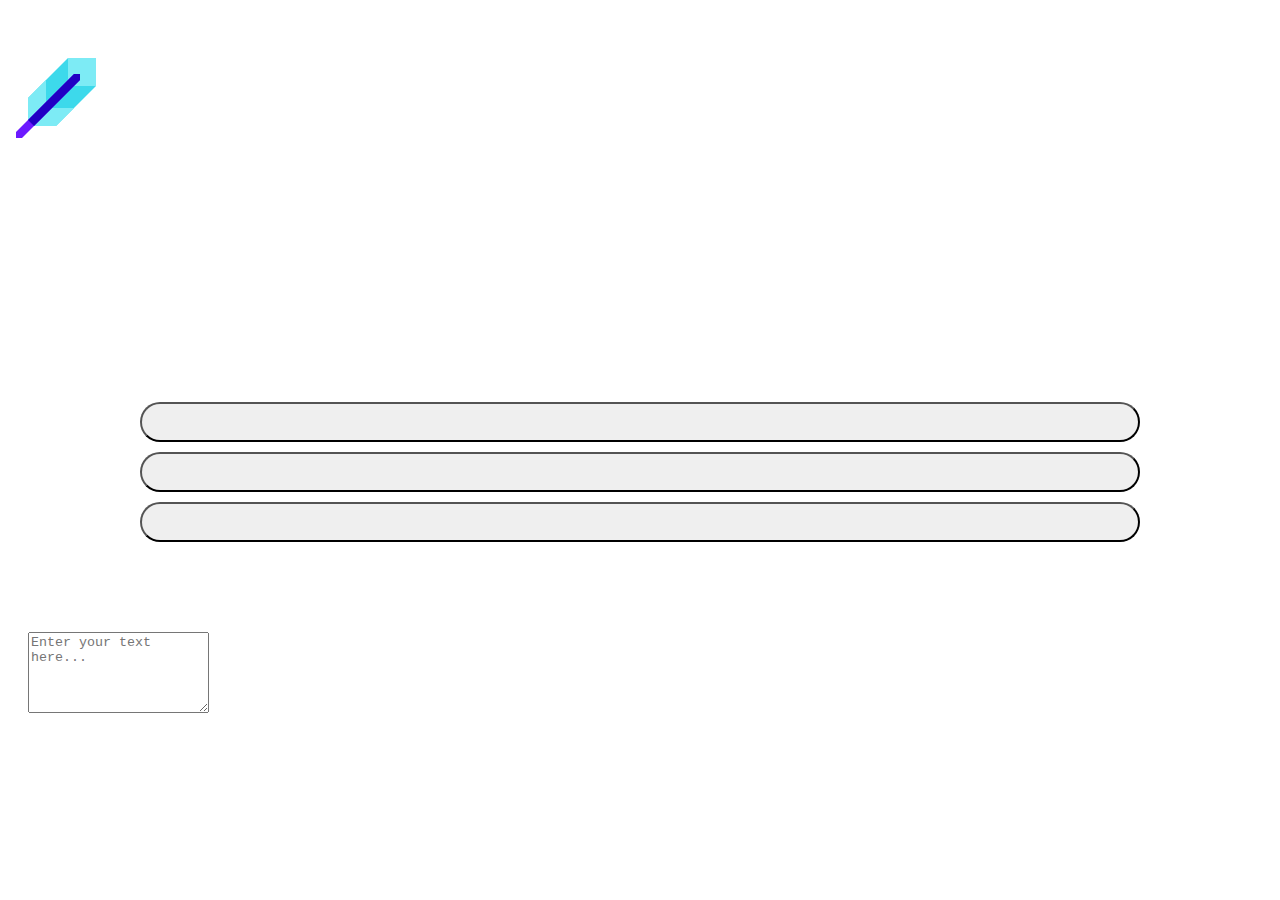
<file: new-page.html>
<!DOCTYPE html>
<html lang="en">
<head>
    <meta charset="UTF-8">
    <meta name="viewport" content="width=device-width, initial-scale=1.0">
    <link href="https://cdn.jsdelivr.net/npm/bootstrap@5.3.0/dist/css/bootstrap.min.css" rel="stylesheet" integrity="sha384-9ndCyUaIbzAi2FUVXJi0CjmCapSmO7SnpJef0486qhLnuZ2cdeRhO02iuK6FUUVM" crossorigin="anonymous">
    <link rel="stylesheet" href="https://cdnjs.cloudflare.com/ajax/libs/font-awesome/5.15.4/css/all.min.css">
    <title>Document</title>
    <style>
      /* Custom CSS */
      .image-wrapper {
        text-align: left;
        margin-top: 50px;
      }
      .icon {
        color: rgb(255, 255, 255);
        font-size: 24px;
        text-align: right;
        margin-top: 50px;
      }
      .custom-text {
      color: rgb(255, 255, 255);
      font-size: 18px;
      font-style: italic;
      /* Add any additional custom styles here */
    }
      
      .text-between {
        font-family: 'Comic Sans MS', cursive;/* Change the font family as per your preference */
      font-size: 24px; /* Change the font size as per your preference */
      font-weight: bold;
        text-align: center;
        margin-bottom: 20px;
        color:rgba(255, 255, 255, 1);
        margin-top: 50px;
        margin-left: -750px;
      }
      .button-container {
      display: flex;
      flex-direction: column;
      align-items: center;
    }
    .custom-button {
      margin-bottom: 10px;
      border-radius: 50px;
      padding: 10px 20px;
      font-size: 18px;
      width: 1000px;
      height: 40px;
    }
    .headline-text{
      color: white;
    }
     
    .custom-button:hover {
      background-color: yellow;
      color: black;
    }
    .textarea-container {
      width: 100%;
      height: 200px;
      padding: 20px;
      /* border: 1px solid #ccc; */
      border-radius: 10px;
      resize: vertical;
    }

      </style>
</head>
<body class="bg-black">
  <div class="container">
    <div class="row align-items-center">
      <div class="col-lg-4 image-wrapper">
        <img src="icons8-quill-pen.png" alt="Image" class="img-fluid">
      </div>

      <div class="col-lg-4">
        <div class="text-between">Blog Partner.ai</div>
      </div>

      <div class="col-lg-4">
        <div class="icon">
          <!-- <a href="https://example.com" target="_blank" rel="noopener noreferrer"> -->
            <i class="fas fa-external-link-alt text-white"></i>
        </div>
      </div>

      <div class="col-lg-8">
        <p class="custom-text">This is the centered text below the image, text, and icon.</p>
      </div>

      <div class="col-lg-8">
        <h3 class="headline-text">Suggested headlines</h3>
        </div>

      <div class="button-container col-md-12 ">
        <input type="button" class="form-control custom-button" value="">
        <input type="button" class="form-control custom-button" value="">
        <input type="button" class="form-control custom-button" value="">
      </div>

      
      <div class="col-lg-8">
        <h3 class="headline-text">Generated blogs</h3>
        </div>

        <div class="textarea-container">
          <textarea class="form-control" rows="5" placeholder="Enter your text here..."></textarea>
        </div>

    </div>
  </div>
</body>
</html>
</file>
